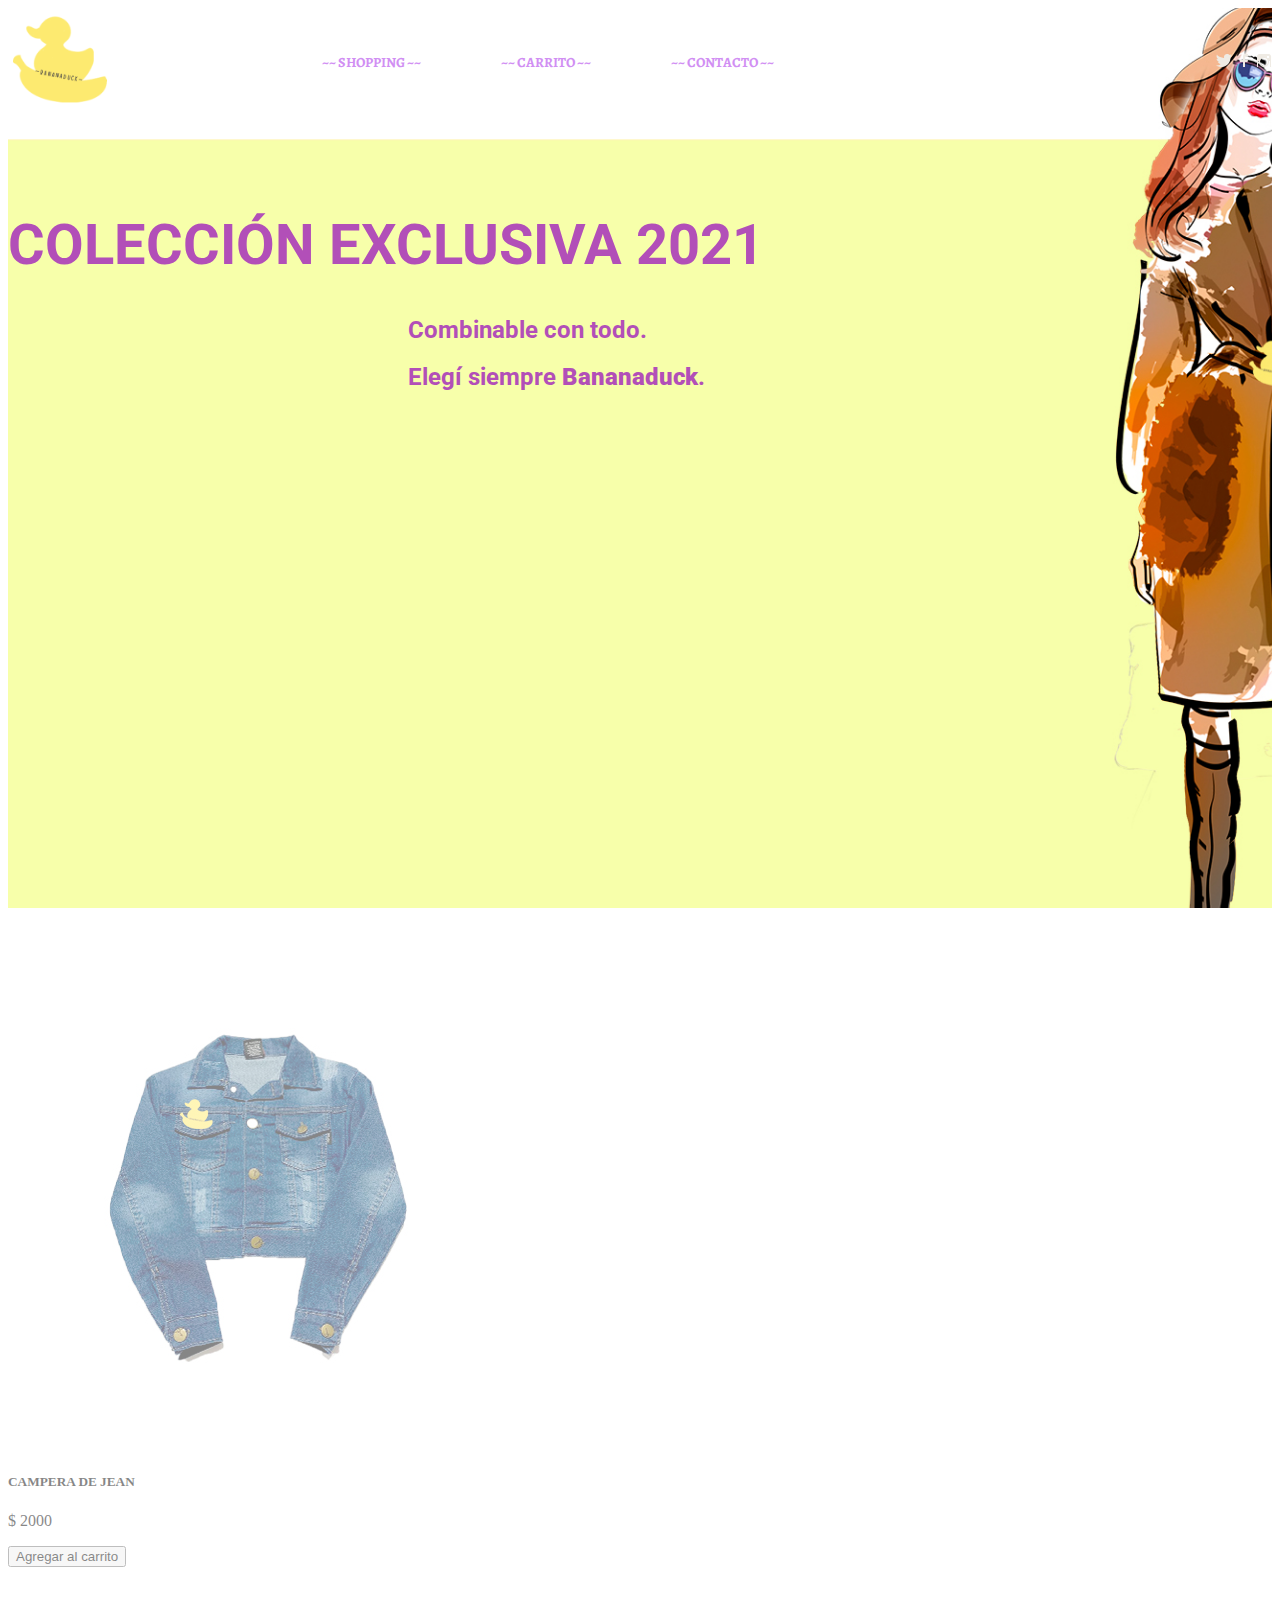
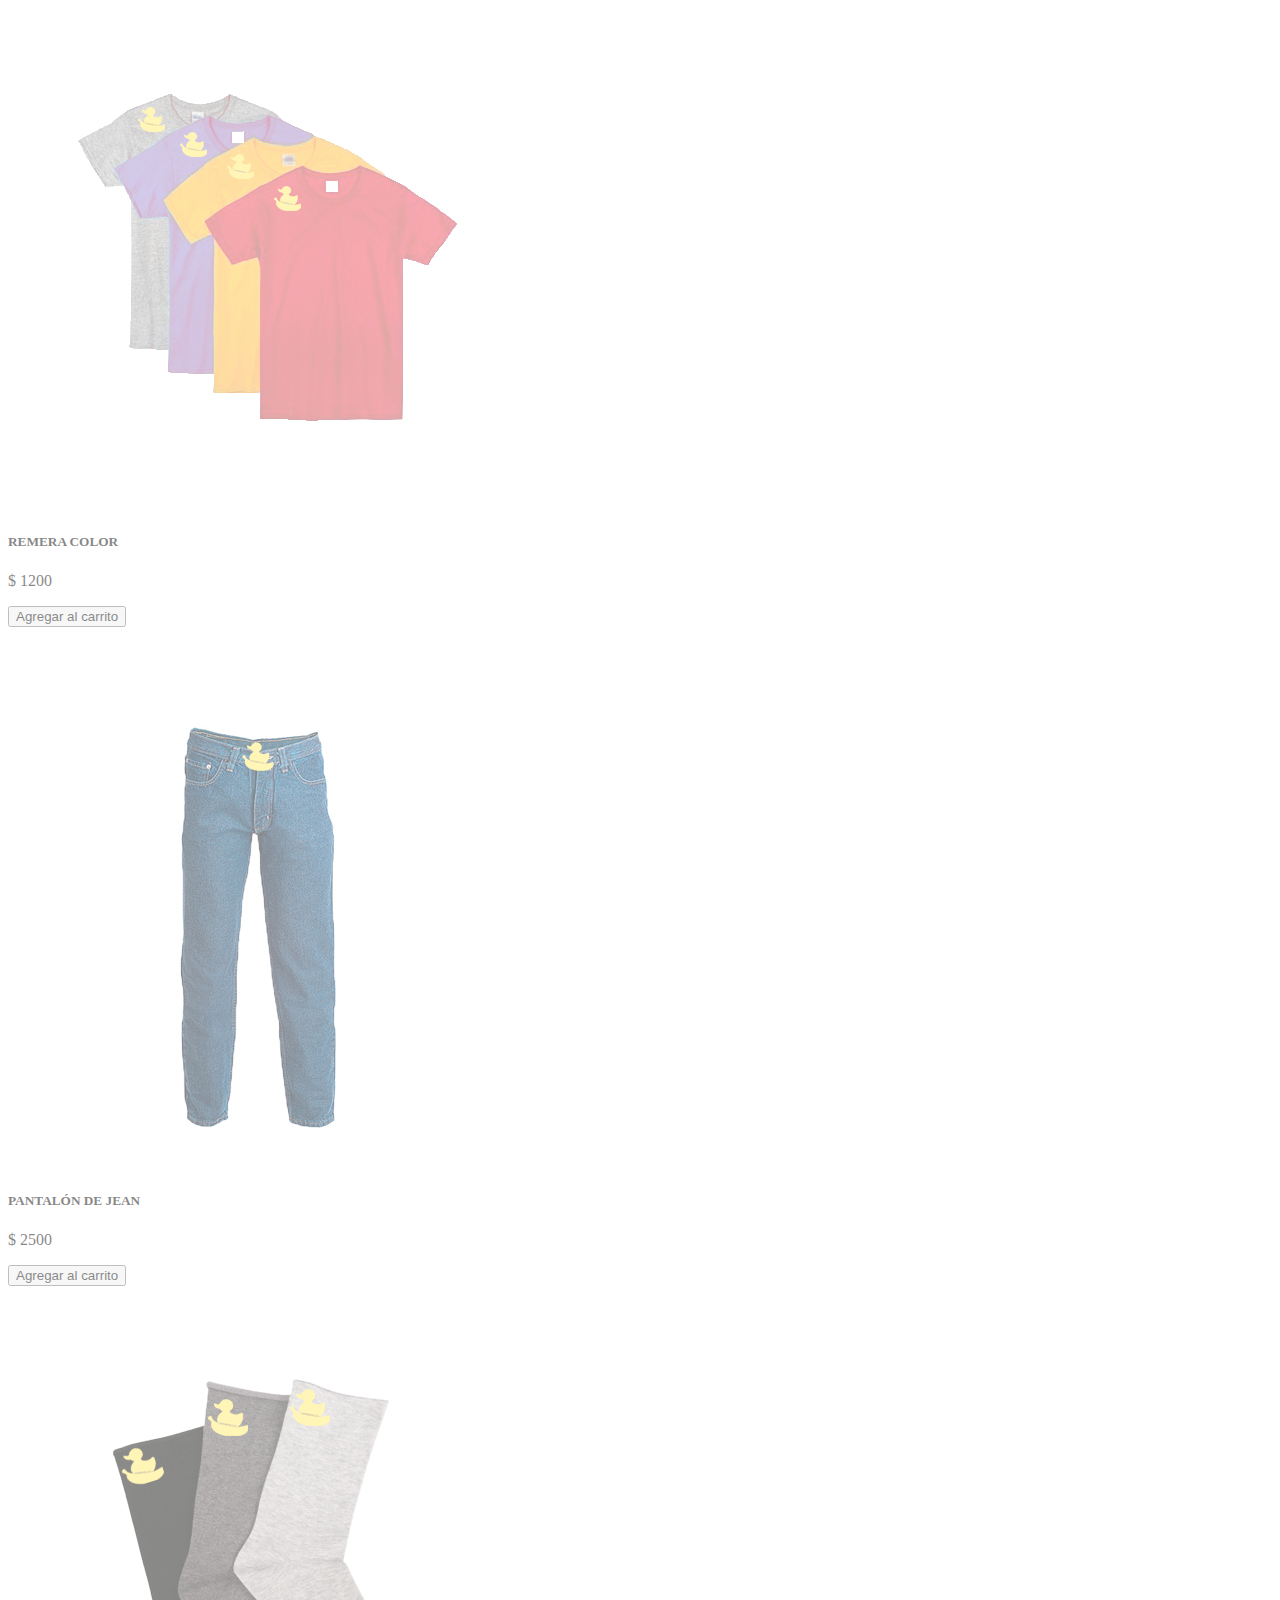
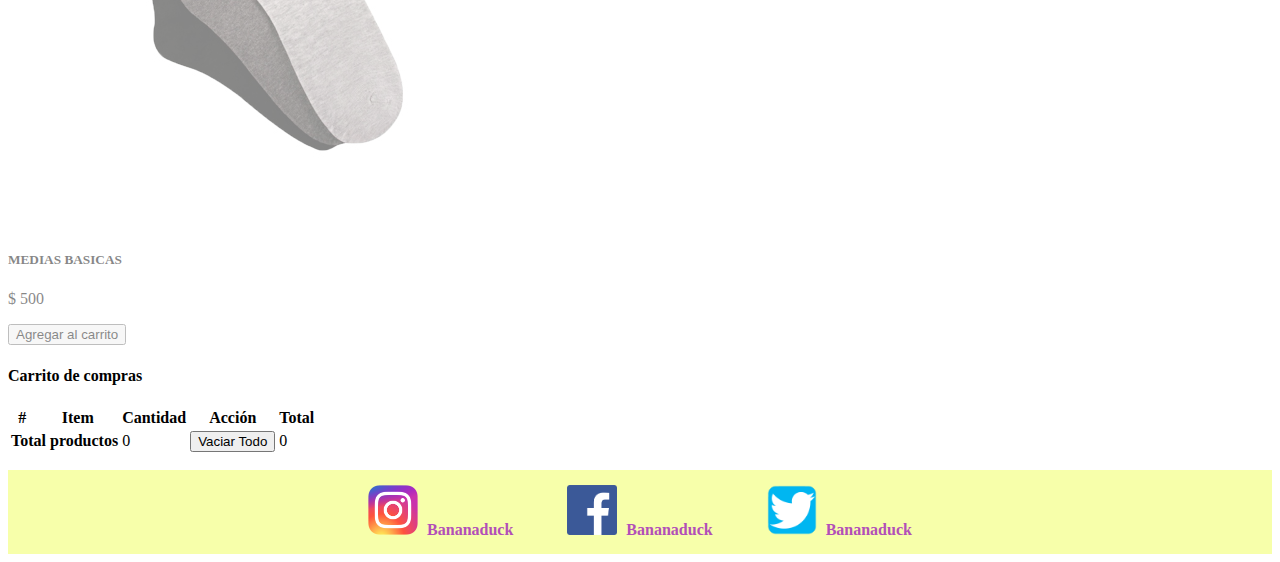
<file: index.html>
<!DOCTYPE html>
<html lang="en">
  <head>
    <meta charset="UTF-8" />
    <meta name="viewport" content="width=device-width, initial-scale=1.0" />
    <title>Homepage Bananaduck</title>
    <link rel="preconnect" href="https://fonts.gstatic.com" />
    <link
      href="https://fonts.googleapis.com/css2?family=Alegreya:wght@400;500&family=Roboto:wght@300&display=swap"
      rel="stylesheet"
    />
    <link rel="preconnect" href="https://fonts.gstatic.com" />
    <link
      href="https://fonts.googleapis.com/css2?family=Montserrat:wght@200;300&display=swap"
      rel="stylesheet"
    />

    <link rel="preconnect" href="https://fonts.gstatic.com" />
    <link
      href="https://fonts.googleapis.com/css2?family=Roboto:wght@500&display=swap"
      rel="stylesheet"
    />
    <link
      href="https://cdn.jsdelivr.net/npm/bootstrap@5.0.0-beta1/dist/css/bootstrap.min.css"
      rel="stylesheet"
      integrity="sha384-giJF6kkoqNQ00vy+HMDP7azOuL0xtbfIcaT9wjKHr8RbDVddVHyTfAAsrekwKmP1"
      crossorigin="anonymous"
    />

    <link rel="stylesheet" href="estilos/onestyles.css" />
  </head>
  <body>
    <div class="main-screen">
      <div class="container">
        <div class="cabecera">
          <div class="row justify-content-start">
            <div class="logo">
              <img src="imagenes/logobananaduck.png" alt="bananaduck" />
            </div>
          </div>

          <div class="main-menu">
            <a href="#seccion-shopping"> ~~ SHOPPING ~~ </a>

            <a href="#seccion-carrito"> ~~ CARRITO ~~ </a>

            <a href="contactanos.html"> ~~ CONTACTO ~~ </a>
          </div>

          <div class="icons">
            <img src="imagenes/logotw.png" alt="twitter" />
            <img src="imagenes/logofb.png" alt="facebook" />
            <img src="imagenes/logoig.png" alt="instagram" />
          </div>
        </div>

        <h1 class="main-title">COLECCIÓN EXCLUSIVA 2021</h1>
        <h2 class="side-title">Combinable con todo.</h2>
        <h2 class="side-title">Elegí siempre <strong> Bananaduck</strong>.</h2>
      </div>
    </div>

    <div class="container">
      <div id="seccion-shopping">
        <div class="row" id="container-prods"></div>
        <template id="template-prods">
          <div class="col-12 col-md-4 mb-2 producto-card">
            <div class="card">
              <img src="" class="card-img-top" alt="..." />
              <div class="card-body">
                <h5 class="card-title"></h5>
                <p class="card-text">$ <span>5000</span></p>
                <button class="btn btn-warning agregarCarrito">
                  Agregar al carrito
                </button>
              </div>
            </div>
          </div>
        </template>
      </div>

      <div id="seccion-carrito">
        <div class="my-5">
          <h4>Carrito de compras</h4>
          <table class="table">
            <thead>
              <tr>
                <th scope="col">#</th>
                <th scope="col">Item</th>
                <th scope="col">Cantidad</th>
                <th scope="col">Acción</th>
                <th scope="col">Total</th>
              </tr>
            </thead>
            <tbody id="items"></tbody>
            <tfoot>
              <tr id="footer-carrito">
                <th scope="row" colspan="5">
                  Carrito vacío - comience a comprar!
                </th>
              </tr>
            </tfoot>
          </table>
        </div>
        <template id="template-footer">
          <th scope="row" colspan="2">Total productos</th>
          <td class="cantidad"></td>
          <td>
            <button class="btn btn-warning btn-sm" id="vaciar-carrito">
              Vaciar Todo
            </button>
          </td>
          <td class="font-weight-bold"><span></span></td>
        </template>
      </div>

      <template id="template-carrito">
        <tr class="carrito-producto">
          <th scope="row"></th>
          <td></td>
          <td></td>
          <td>
            <button class="btn btn-info btn-sm">+</button>
            <button class="btn btn-danger btn-sm">-</button>
          </td>
          <td><span></span></td>
        </tr>
      </template>

      <!-- <div class="adios">
        <button class="boton-adios">Click para despedirte</button>
      </div> -->
    </div>
    <footer class="pieDePagina">
      <div class="contenedor">
        <div class="pieDePagina__item">
          <img src="imagenes/insta.png" class="instaIcon" />
          <span class="pieDePagina__text">Bananaduck</span>
        </div>
        <div class="pieDePagina__item">
          <img src="imagenes/fb.png" class="fbIcon" />
          <span class="pieDePagina__text">Bananaduck</span>
        </div>
        <div class="pieDePagina__item">
          <img src="imagenes/tw.png" class="twIcon" />
          <span class="pieDePagina__text">Bananaduck</span>
        </div>
      </div>
    </footer>
    <script src="https://ajax.googleapis.com/ajax/libs/jquery/3.5.1/jquery.min.js"></script>

    <script
      src="https://cdn.jsdelivr.net/npm/bootstrap@5.0.0-beta1/dist/js/bootstrap.bundle.min.js"
      integrity="sha384-ygbV9kiqUc6oa4msXn9868pTtWMgiQaeYH7/t7LECLbyPA2x65Kgf80OJFdroafW"
      crossorigin="anonymous"
    ></script>

    <script src="js/carrito.js"></script>
  </body>
</html>
</file>
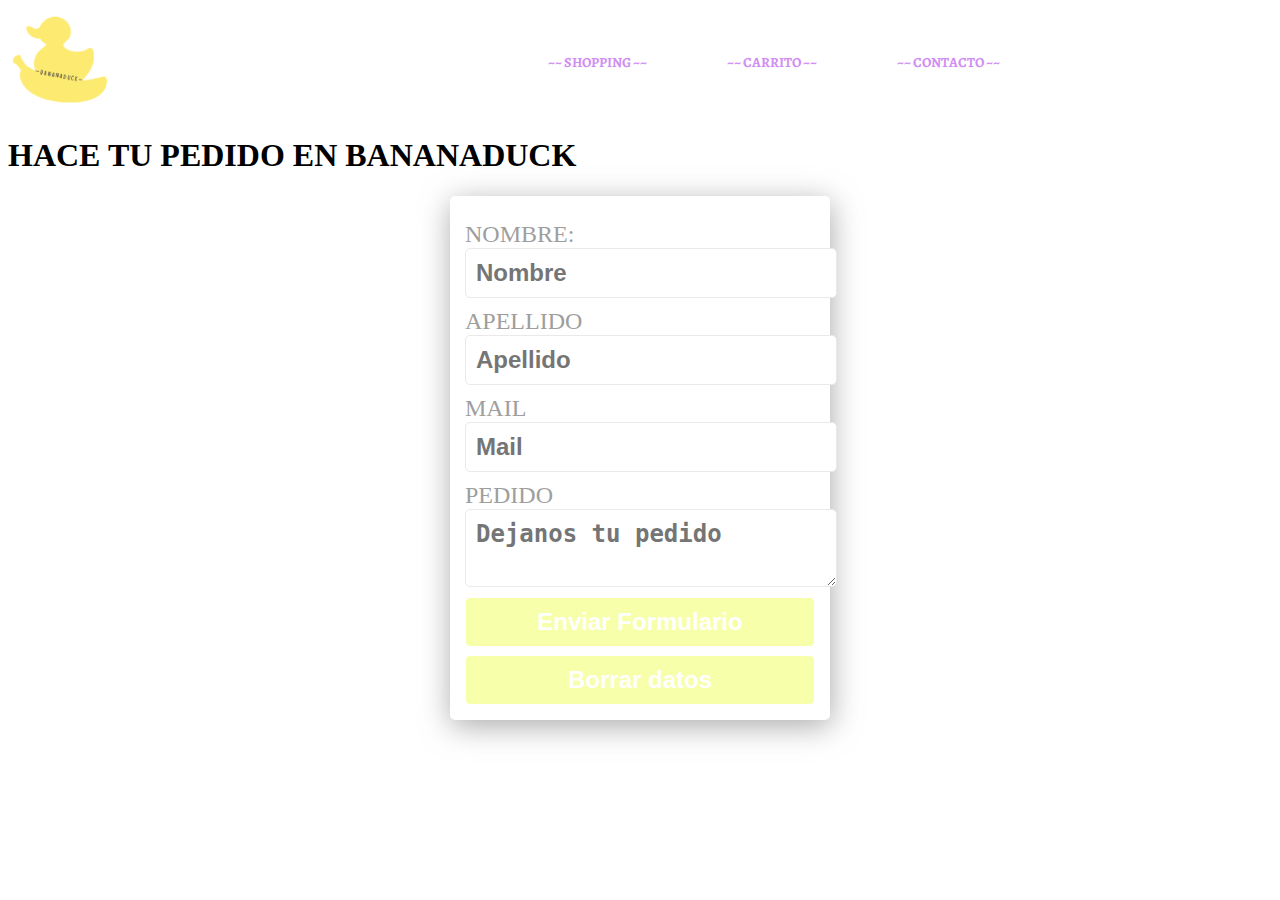
<file: contactanos.html>
<!DOCTYPE html>
<html lang="en">
  <head>
    <meta charset="UTF-8" />
    <meta name="viewport" content="width=device-width, initial-scale=1.0" />
    <title>Homepage Bananaduck</title>
    <link rel="preconnect" href="https://fonts.gstatic.com" />
    <link
      href="https://fonts.googleapis.com/css2?family=Alegreya:wght@400;500&family=Roboto:wght@300&display=swap"
      rel="stylesheet"
    />
    <link rel="preconnect" href="https://fonts.gstatic.com" />
    <link
      href="https://fonts.googleapis.com/css2?family=Montserrat:wght@200;300&display=swap"
      rel="stylesheet"
    />

    <link rel="preconnect" href="https://fonts.gstatic.com" />
    <link
      href="https://fonts.googleapis.com/css2?family=Roboto:wght@500&display=swap"
      rel="stylesheet"
    />
    <link
      href="https://cdn.jsdelivr.net/npm/bootstrap@5.0.0-beta1/dist/css/bootstrap.min.css"
      rel="stylesheet"
      integrity="sha384-giJF6kkoqNQ00vy+HMDP7azOuL0xtbfIcaT9wjKHr8RbDVddVHyTfAAsrekwKmP1"
      crossorigin="anonymous"
    />

    <link rel="stylesheet" href="estilos/onestyles.css" />
  </head>
  <body>
    <div class="container">
      <div class="cabecera">
        <div class="row justify-content-start">
          <div class="logo">
            <img src="imagenes/logobananaduck.png" alt="bananaduck" />
          </div>
        </div>

        <div class="main-menu">
          <a href="index.html"> ~~ SHOPPING ~~ </a>

          <a href="index.html"> ~~ CARRITO ~~ </a>

          <a href="contactanos.html"> ~~ CONTACTO ~~ </a>
        </div>
      </div>
    </div>

    <main>
      <div class="container">
        <h1 class="titulo">HACE TU PEDIDO EN BANANADUCK</h1>
        <div class="elFormulario">
          <form>
            <label for="Nombre">NOMBRE:</label>

            <input type="text" id="Nombre" name="name" placeholder="Nombre" />

            <label for="Apellido">APELLIDO</label>

            <input
              type="text"
              id="Apellido"
              name="name"
              placeholder="Apellido"
            />

            <label for="Mail">MAIL</label>

            <input type="text" id="Mail" name="name" placeholder="Mail" />

            <label for="Mensaje">PEDIDO</label>

            <textarea placeholder="Dejanos tu pedido"></textarea>

            <input type="submit" class="enviarForm" value="Enviar Formulario" />
            <input type="reset" class="borrarForm" value="Borrar datos" />
          </form>
        </div>
      </div>
    </main>
  </body>
</html>
</file>
<file: estilos/onestyles.css>
.main-screen {
  background-image: url("../imagenes/mainscreen.jpg");
  height: 100vh;
  background-repeat: no-repeat;
  background-size: cover;
  position: relative;
}

.main-menu {
  overflow: hidden;
  font-family: "Alegreya", sans-serif;
  margin-right: 14.5rem;
}

.main-menu a {
  float: left;
  color: #d18ff3;
  text-align: center;
  padding: 2.5rem;
  text-decoration: none;
  font-size: 14px;
  font-weight: bolder;
}

.main-menu a:hover {
  background-color: #f7ffaa;
  color: #8f8c8c;
}

.logo img {
  height: 6.5rem;
  width: 6.5rem;
}

.cabecera {
  display: -webkit-box;
  display: -ms-flexbox;
  display: flex;
  -webkit-box-pack: justify;
      -ms-flex-pack: justify;
          justify-content: space-between;
  -webkit-box-align: center;
      -ms-flex-align: center;
          align-items: center;
}

.main-title {
  color: #b24fb8;
  font-family: "Roboto", sans-serif;
  font-weight: bolder;
  font-size: 3.5rem;
  margin-top: 6rem;
  text-align: left;
}

.side-title {
  color: #b24fb8;
  font-family: "Roboto", sans-serif;
  font-size: 1.5rem;
  margin-top: 0.5rem;
  margin-left: 25rem;
}

.producto-card {
  padding-top: 2.5rem;
  display: none;
}

.pieDePagina {
  background-color: #f7ffaa;
  padding-top: 15px;
  padding-bottom: 15px;
  margin-top: 15px;
  margin-bottom: 0px;
  text-align: center;
}

.pieDePagina__text {
  display: inline-block;
  color: #b24fb8;
  list-style: circle;
  font-size: medium;
  font-weight: bolder;
  margin-left: 5px;
}

.pieDePagina__item {
  background-color: #f7ffaa;
  display: inline-block;
  margin-left: 25px;
  margin-right: 25px;
}

@media (max-width: 800px) {
  .pieDePagina__item {
    margin-left: 15px;
    margin-right: 15px;
  }
}

@media (max-width: 480px) {
  .pieDePagina__item {
    display: block;
    margin-bottom: 15px;
  }
}

.pieDePagina__item > img {
  height: 50px;
  width: 50px;
}

@media (max-width: 800px) {
  .pieDePagina__item > img {
    width: 30px;
    height: 30px;
  }
}

.elFormulario {
  display: -webkit-box;
  display: -ms-flexbox;
  display: flex;
  -webkit-box-pack: center;
      -ms-flex-pack: center;
          justify-content: center;
}

form {
  -webkit-box-shadow: 5px 5px 5px 5px #888888;
          box-shadow: 5px 5px 5px 5px #888888;
  padding: 15px;
  box-shadow: 1px 6px 30px 0px rgba(142, 142, 142, 0.75);
  -webkit-box-shadow: 1px 6px 30px 0px rgba(142, 142, 142, 0.75);
  -moz-box-shadow: 1px 6px 30px 0px rgba(142, 142, 142, 0.75);
  border-radius: 5px;
  margin-bottom: 25px;
}

.elFormulario input {
  display: block;
  -webkit-box-align: center;
      -ms-flex-align: center;
          align-items: center;
  font-size: 1.5rem;
  width: 100%;
  font-weight: bolder;
  color: #1a1919;
  padding: 10px;
  border: 1px solid #ebe8e8;
  border-radius: 5px;
}

.elFormulario label {
  display: block;
  font-size: 1.5rem;
  margin-bottom: 0px;
  margin-top: 10px;
  font-weight: lighter;
  color: #9e9e9e;
}

.elFormulario textarea {
  display: block;
  -webkit-box-align: center;
      -ms-flex-align: center;
          align-items: center;
  font-size: 1.5rem;
  width: 100%;
  font-weight: bolder;
  color: #1a1919;
  padding: 10px;
  border: 1px solid #ebe8e8;
  border-radius: 5px;
}

.elFormulario .enviarForm {
  background-color: #f7ffaa;
  color: #fff;
  border-color: #fff;
  margin-top: 10px;
}

.elFormulario .borrarForm {
  background-color: #f7ffaa;
  color: #fff;
  border-color: #fff;
  margin-top: 8px;
}

.producto-img {
  width: 300px;
  height: 300px;
}
/*# sourceMappingURL=onestyles.css.map */
</file>
